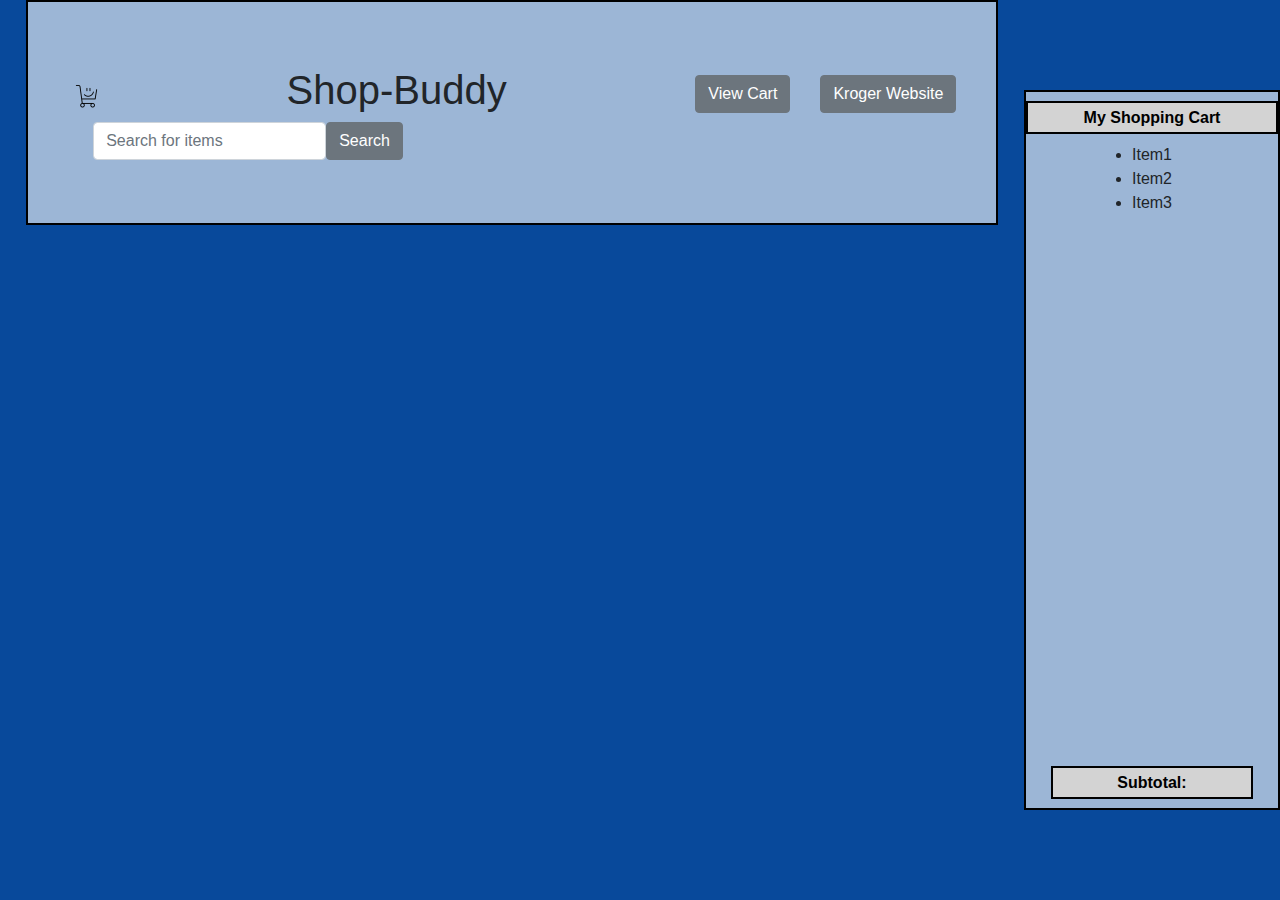
<file: index.html>
<!DOCTYPE html>
<html lang="en">
<link rel="stylesheet" href="https://cdn.jsdelivr.net/npm/bootstrap@4.4.1/dist/css/bootstrap.min.css"
    integrity="sha384-Vkoo8x4CGsO3+Hhxv8T/Q5PaXtkKtu6ug5TOeNV6gBiFeWPGFN9MuhOf23Q9Ifjh" crossorigin="anonymous">

<head>
    <meta charset="UTF-8">
    <meta name="viewport" content="width=device-width, initial-scale=1.0">
    <title>Shop-Buddy</title>
</head>
<link rel="stylesheet" href="styles/styles.css">

<header>
    <nav class="navbar bg-body-tertiary">
        <div class="container-fluid">
            <a class="navbar-brand" href="index.html">
                <img src="images/cart.png" alt="Shop-Buddy website logo, depicting a shopping cart with a smiley face"
                    width="40" height="40">
            </a>
            <h1 class="shop-title">Shop-Buddy</h1>
            <div>
                <a class="btn btn-secondary" id="cart-button" href="./cart.html">View Cart</a>
                <a class="btn btn-secondary" id="cart-button" target="_blank" href="https://www.kroger.com/">Kroger
                    Website</a>
            </div>
            <div class="d-flex" role="search">
                <input class="form-control me-2" id="cart-button" type="search" placeholder="Search for items"
                    aria-label="Search">
                <button class="btn btn-secondary" type="submit">Search</button>
            </div>
    </nav>
</header>
<hr>

<body>
    <div>
        <template id="template">
            <div class="grid-item">
                <a href="product_info.html?" class="product-link">
                    <img src="images/test_milk.png" width="100" height="100" alt="Image containing a loaded product">
                    <span class="product-name">Product Name</span>
                </a>
            </div>
        </template>
    </div>
    <div class="main-content">
        <div class="grid-container" id="grid-boxes">
            <!-- 18 items. Use the template to fill -->
        </div>
    </div>

    <div class="sidebar">
        <h2>My Shopping Cart</h2>
        <ul>
            <li>Item1</li>
            <li>Item2</li>
            <li>Item3</li>
        </ul>
        <h2>Subtotal: </h2>
    </div>

</body>

<script src="scripts/fetch.js"></script>
</file>
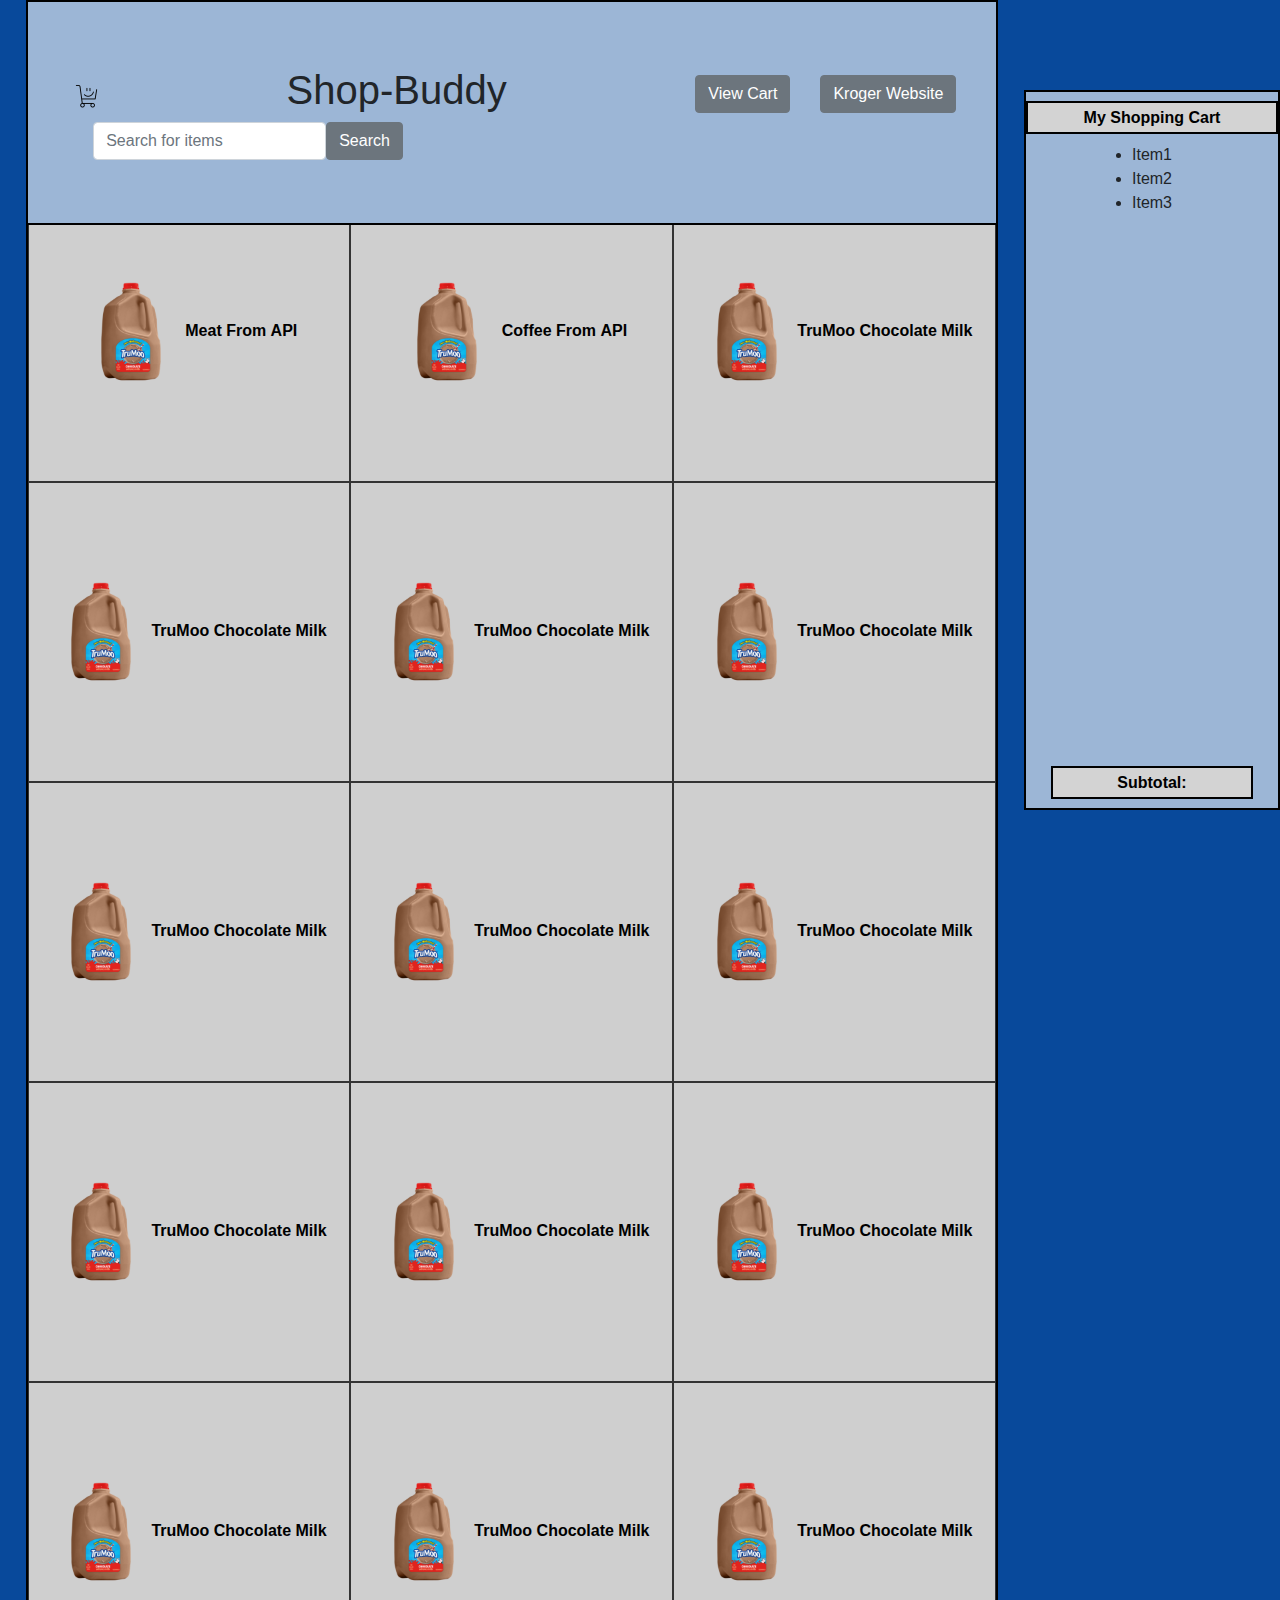
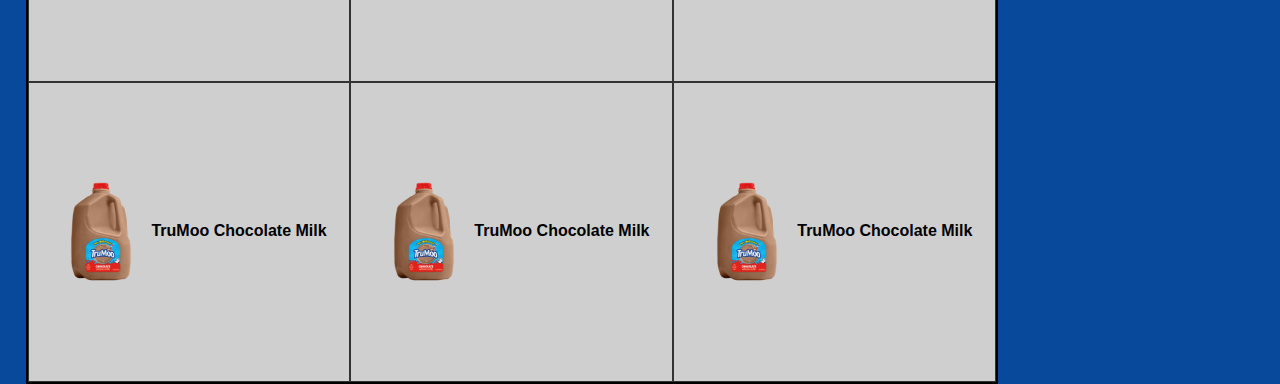
<file: src/design/index.html>
<!DOCTYPE html>
<html lang="en">
<link rel="stylesheet" href="https://cdn.jsdelivr.net/npm/bootstrap@4.4.1/dist/css/bootstrap.min.css"
    integrity="sha384-Vkoo8x4CGsO3+Hhxv8T/Q5PaXtkKtu6ug5TOeNV6gBiFeWPGFN9MuhOf23Q9Ifjh" crossorigin="anonymous">

<head>
    <meta charset="UTF-8">
    <meta name="viewport" content="width=device-width, initial-scale=1.0">
    <title>Shop-Buddy</title>
</head>
<link rel="stylesheet" href="/src/styles/styles.css">

<header>
    <nav class="navbar bg-body-tertiary">
        <div class="container-fluid">
            <a class="navbar-brand" href="index.html">
                <img src="/src/images/cart.png" alt="Shop-Buddy website logo, depicting a shopping cart with a smiley face"
                    width="40" height="40">
            </a>
            <h1 class="shop-title">Shop-Buddy</h1>
            <div>
                <a class="btn btn-secondary" id="cart-button" href="./cart.html">View Cart</a>
                <a class="btn btn-secondary" id="cart-button" target="_blank" href="https://www.kroger.com/">Kroger
                    Website</a>
            </div>
            <div class="d-flex" role="search">
                <input class="form-control me-2" id="cart-button" type="search" placeholder="Search for items"
                    aria-label="Search">
                <button class="btn btn-secondary" type="submit">Search</button>
            </div>
    </nav>
</header>
<hr>

<body>
    <div class="main-content">
        <div class="grid-container">
            <!-- 18 items. Create and use a custome template for each item -->
            <div class="grid-item"><a href="product_info.html?0" class="product-link"><img src="/src/images/test_milk.png"
                        width="100" height="100" alt="Image containing some kind of animal meat">
                    <span class="product-name">Meat&nbsp;From&nbsp;API</span>
                </a></div>
            <div class="grid-item"><a href="product_info.html?1" class="product-link"><img src="/src/images/test_milk.png"
                        width="100" height="100" alt=""><span
                        class="product-name" style="padding-left: 5px;">Coffee&nbsp;From&nbsp;API</span></a></div>
            <div class="grid-item"><a href="product_info.html?2" class="product-link"><img src="/src/images/test_milk.png"
                        width="100" height="100" alt="Image containing a gallon of Tru-Moo Chocolate Milk, but different so WAVE shuts up."><span
                        class="product-name">TruMoo&nbsp;Chocolate&nbsp;Milk</span></a></div>
            <div class="grid-item"><a href="product_info.html?3" class="product-link"><img src="/src/images/test_milk.png"
                        width="100" height="100" alt="Image containing a gallon of Tru-Moo Chocolate Milk"><span
                        class="product-name">TruMoo&nbsp;Chocolate&nbsp;Milk</span></a></div>
            <div class="grid-item"><a href="product_info.html?4" class="product-link"><img src="/src/images/test_milk.png"
                        width="100" height="100" alt="Image containing a gallon of Tru-Moo Chocolate Milk"><span
                        class="product-name">TruMoo&nbsp;Chocolate&nbsp;Milk</span></a></div>
            <div class="grid-item"><a href="product_info.html?5" class="product-link"><img src="/src/images/test_milk.png"
                        width="100" height="100" alt="Image containing a gallon of Tru-Moo Chocolate Milk"><span
                        class="product-name">TruMoo&nbsp;Chocolate&nbsp;Milk</span></a></div>
            <div class="grid-item"><a href="product_info.html?6" class="product-link"><img src="/src/images/test_milk.png"
                        width="100" height="100" alt="Image containing a gallon of Tru-Moo Chocolate Milk"><span
                        class="product-name">TruMoo&nbsp;Chocolate&nbsp;Milk</span></a></div>
            <div class="grid-item"><a href="product_info.html?7" class="product-link"><img src="/src/images/test_milk.png"
                        width="100" height="100" alt="Image containing a gallon of Tru-Moo Chocolate Milk"><span
                        class="product-name">TruMoo&nbsp;Chocolate&nbsp;Milk</span></a></div>
            <div class="grid-item"><a href="product_info.html?8" class="product-link"><img src="/src/images/test_milk.png"
                        width="100" height="100" alt="Image containing a gallon of Tru-Moo Chocolate Milk"><span
                        class="product-name">TruMoo&nbsp;Chocolate&nbsp;Milk</span></a></div>
            <div class="grid-item"><a href="product_info.html?9" class="product-link"><img src="/src/images/test_milk.png"
                        width="100" height="100" alt="Image containing a gallon of Tru-Moo Chocolate Milk"><span
                        class="product-name">TruMoo&nbsp;Chocolate&nbsp;Milk</span></a></div>
            <div class="grid-item"><a href="product_info.html?10" class="product-link"><img src="/src/images/test_milk.png"
                        width="100" height="100" alt="Image containing a gallon of Tru-Moo Chocolate Milk"><span
                        class="product-name">TruMoo&nbsp;Chocolate&nbsp;Milk</span></a></div>
            <div class="grid-item"><a href="product_info.html?11" class="product-link"><img src="/src/images/test_milk.png"
                        width="100" height="100" alt="Image containing a gallon of Tru-Moo Chocolate Milk"><span
                        class="product-name">TruMoo&nbsp;Chocolate&nbsp;Milk</span></a></div>
            <div class="grid-item"><a href="product_info.html?12" class="product-link"><img src="/src/images/test_milk.png"
                        width="100" height="100" alt="Image containing a gallon of Tru-Moo Chocolate Milk"><span
                        class="product-name">TruMoo&nbsp;Chocolate&nbsp;Milk</span></a></div>
            <div class="grid-item"><a href="product_info.html?13" class="product-link"><img src="/src/images/test_milk.png"
                        width="100" height="100" alt="Image containing a gallon of Tru-Moo Chocolate Milk"><span
                        class="product-name">TruMoo&nbsp;Chocolate&nbsp;Milk</span></a></div>
            <div class="grid-item"><a href="product_info.html?14" class="product-link"><img src="/src/images/test_milk.png"
                        width="100" height="100" alt="Image containing a gallon of Tru-Moo Chocolate Milk"><span
                        class="product-name">TruMoo&nbsp;Chocolate&nbsp;Milk</span></a></div>
            <div class="grid-item"><a href="product_info.html?15" class="product-link"><img src="/src/images/test_milk.png"
                        width="100" height="100" alt="Image containing a gallon of Tru-Moo Chocolate Milk"><span
                        class="product-name">TruMoo&nbsp;Chocolate&nbsp;Milk</span></a></div>
            <div class="grid-item"><a href="product_info.html?16" class="product-link"><img src="/src/images/test_milk.png"
                        width="100" height="100" alt="Image containing a gallon of Tru-Moo Chocolate Milk"><span
                        class="product-name">TruMoo&nbsp;Chocolate&nbsp;Milk</span></a></div>
            <div class="grid-item"><a href="product_info.html?17" class="product-link"><img src="/src/images/test_milk.png"
                        width="100" height="100" alt="Image containing a gallon of Tru-Moo Chocolate Milk"><span
                        class="product-name">TruMoo&nbsp;Chocolate&nbsp;Milk</span></a></div>
        </div>
    </div>

    <div class="sidebar">
        <h2>My Shopping Cart</h2>
        <ul>
            <li>Item1</li>
            <li>Item2</li>
            <li>Item3</li>
        </ul>
        <h2>Subtotal: </h2>
    </div>

</body>

<script>
    fetch('https://api.allorigins.win/raw?url=https://baconmockup.com/400/400/')
        .then(r => r.blob())
        .then(blob => {
            const url = URL.createObjectURL(blob);
            document.querySelector('.grid-item img').src = url;
        })
        .catch(error => console.error('Error fetching image:', error));

</script>
<script>
    fetch('https://api.allorigins.win/raw?url=https://coffee.alexflipnote.dev/random')
        .then(r => r.blob())
        .then(blob => {
            const url = URL.createObjectURL(blob);
            document.querySelector('.grid-item:nth-child(2) img').src = url;
        })
        .catch(error => console.error('Error fetching image:', error));
</script>
</file>
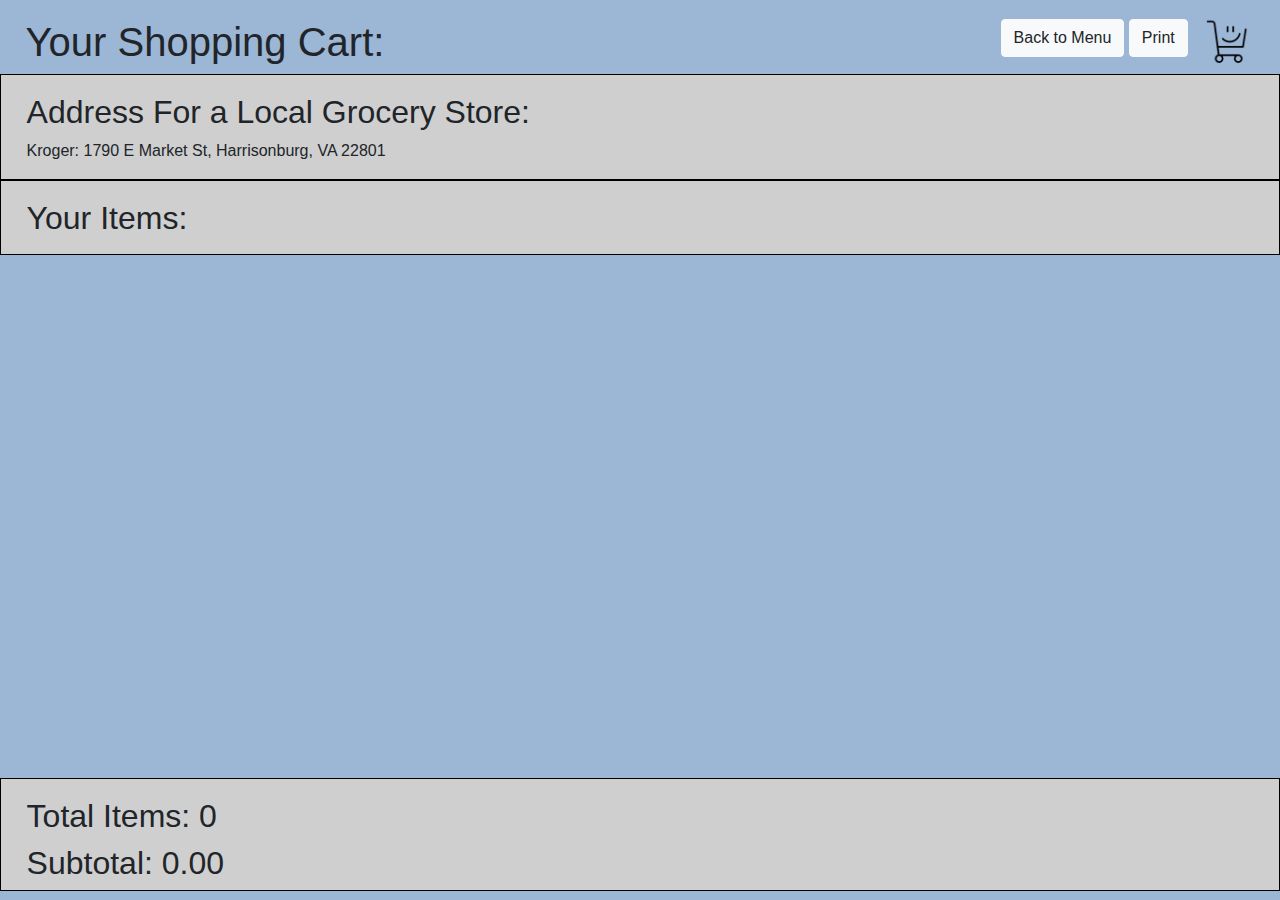
<file: cart.html>
<!DOCTYPE html>
<html lang="en">

<head>
    <meta charset="UTF-8">
    <meta name="viewport" content="width=device-width, initial-scale=1.0">
    <title>Shopping Cart</title>
    <link rel="stylesheet" href="styles/cart_styles.css">
    <link rel="stylesheet" href="https://cdn.jsdelivr.net/npm/bootstrap@4.4.1/dist/css/bootstrap.min.css"
        integrity="sha384-Vkoo8x4CGsO3+Hhxv8T/Q5PaXtkKtu6ug5TOeNV6gBiFeWPGFN9MuhOf23Q9Ifjh" crossorigin="anonymous">
</head>


<header>
    <h1>Your Shopping Cart:</h1>
    <nav>
        <a class="btn btn-light" id="redirect" href="index.html">Back to Menu</a>
        <a class="btn btn-light" id="print-button" onclick="window.print(); return;">Print</a>
        <a><img src="images/cart.png" alt="Shop-Buddy website logo, depicting a shopping cart with a smiley face"
                class="cart-image"></a>
    </nav>
</header>

<body>
    <div>
        <h2 id="kroger-address">Address For a Local Grocery Store: </h2>
        <p>Kroger: 1790 E Market St, Harrisonburg, VA 22801</p>
        <!-- TODO: Add store address with JS -->

    </div>
    <div>
        <h2>Your Items:</h2>
        <ul id="display-list">
        </ul>
    </div>
</body>
<footer>
    <div>
        <h2 id="total-items">Total Items: </h2>
        <h2 id="cart-subtotal">Subtotal: </h2>
    </div>
</footer>


</html>

<script src="scripts/cart.js"></script>
<script>
    let cart_subtotal = document.getElementById("cart-subtotal");
    let total = calculate_cart_subtotal();
    cart_subtotal.textContent = `Subtotal: ${total.toFixed(2)}`

    let total_items = document.getElementById("total-items");
    let item_count = calculate_item_count();
    total_items.textContent = `Total Items: ${item_count}`

    function load_cart_page() {
        let ul = document.getElementById("display-list");

        const items = get_Cart_Items();
        items.forEach(element => {
            let anchor = document.createElement('a');
            let li = document.createElement("li");
            li.textContent = `${element.name}; Count: ${element.quantity}; Price: ${element.price}`;
            anchor.appendChild(li);
            ul.appendChild(anchor);
            anchor.addEventListener("click", () => {
                remove_Cart_Item(element);
                li.remove();
                location.reload();
            });
        });
    }
    load_cart_page();

</script>
</file>
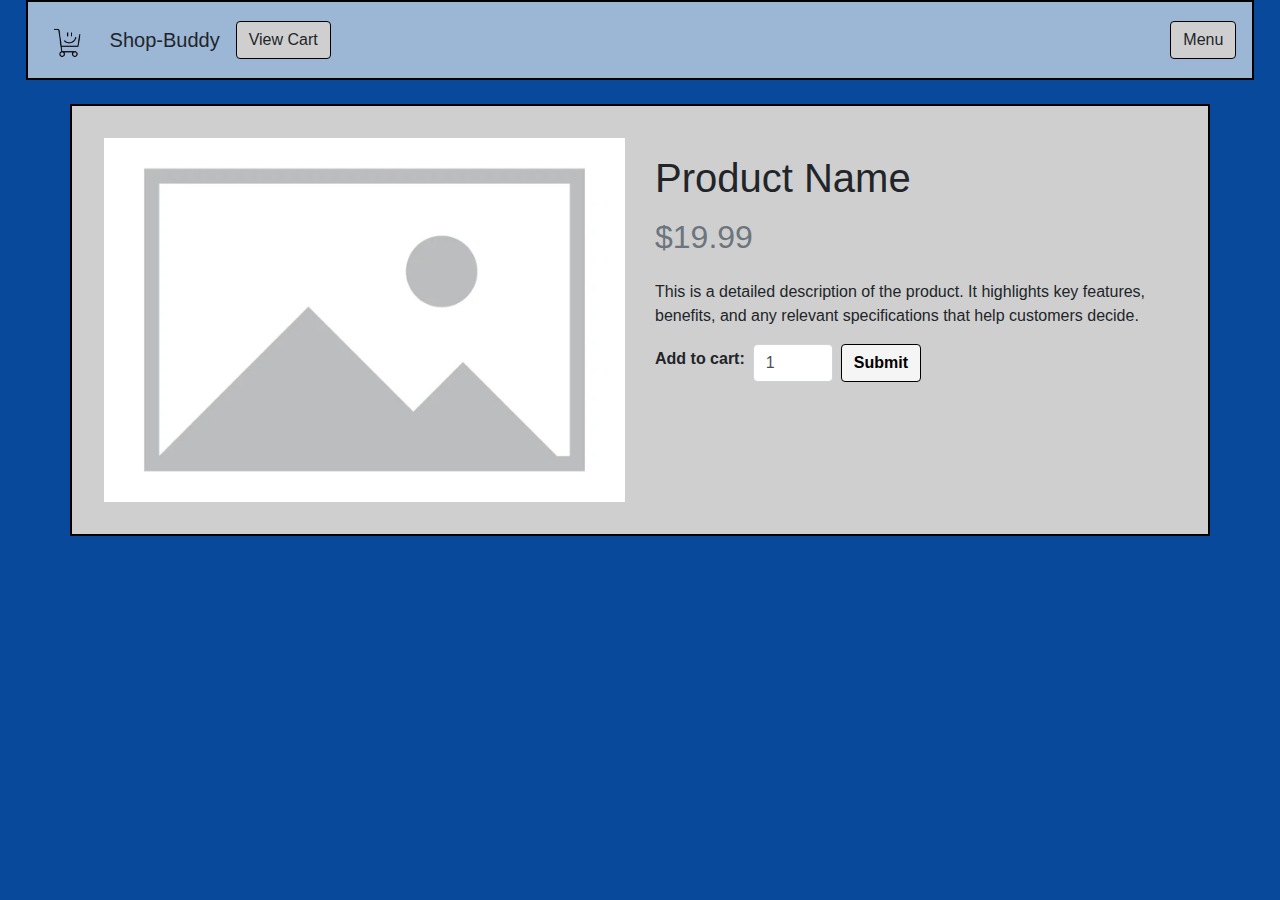
<file: product_info.html>
<!DOCTYPE html>
<html lang="en">

<head>
    <meta charset="UTF-8">
    <meta name="viewport" content="width=device-width, initial-scale=1.0">
    <title>Product Details - Shop-Buddy</title>
    <link rel="stylesheet" href="https://cdn.jsdelivr.net/npm/bootstrap@4.4.1/dist/css/bootstrap.min.css"
        integrity="sha384-Vkoo8x4CGsO3+Hhxv8T/Q5PaXtkKtu6ug5TOeNV6gBiFeWPGFN9MuhOf23Q9Ifjh" crossorigin="anonymous">
    <link rel="stylesheet" href="styles/product_style.css">
</head>

<body>
    <header>
        <nav class="navbar navbar-expand-lg">
            <a class="navbar-brand"> <img src="images/cart.png"
                    alt="Shop-Buddy website logo, depicting a shopping cart with a smiley face" width="50" height="50">
            </a> <span class="shop-title navbar-brand mb-0 h1">Shop-Buddy</span>
            <a class="btn mr-auto" id="cart-button" href="./cart.html">View Cart</a>
            <a class="btn ml-auto" href="index.html">Menu</a>
        </nav>
    </header>
    <main class="container my-4">
        <div class="row">
            <div class="col-md-6"><img id="product-img" src="images/test_milk.png"
                    alt="Image containing a gallon of Tru-Moo Chocolate Milk" class="img-fluid"> </div>
            <div class="col-md-6">
                <h1 class="my-3" id="product-name">Product Name</h1>
                <h2 class="text-muted" id="product-price">$19.99</h2>
                <p class="mt-4" id="product-description"> This is a detailed description of the product. It highlights
                    key features, benefits,
                    and any relevant specifications that help customers decide.
                <form class="add-to-cart d-flex align-items-center my-3">
                    <label for="quantity" class="mr-2 font-weight-bold">Add to cart:</label>
                    <input type="number" id="quantity" value="1" min="1" class="form-control mr-2"
                        style="width: 80px;">
                    <button type="button" class="btn-submit" id="add-to-cart">Submit</button>
                </form>

            </div>
        </div>
    </main>

</body>
<script src="scripts/product_info.js"></script>
<script src="scripts/cart.js"></script>
</script>

</html>
</file>
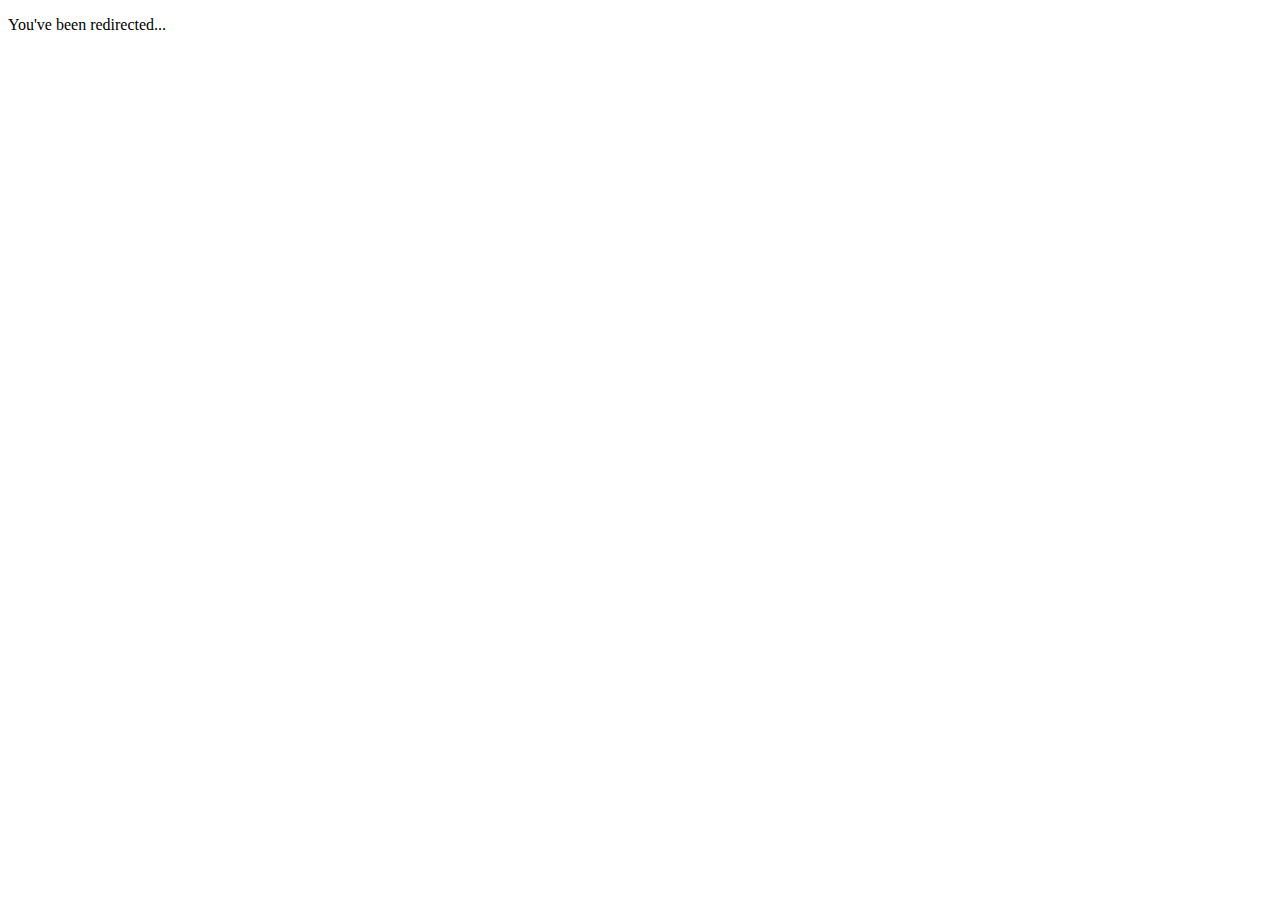
<file: redirect.html>
<!DOCTYPE html>
<html lang="en">
<head>
    <meta charset="UTF-8">
    <meta name="viewport" content="width=device-width, initial-scale=1.0">
    <title>Document</title>
</head>
<body>
    <p>You've been redirected...</p>
</body>
</html>
</file>
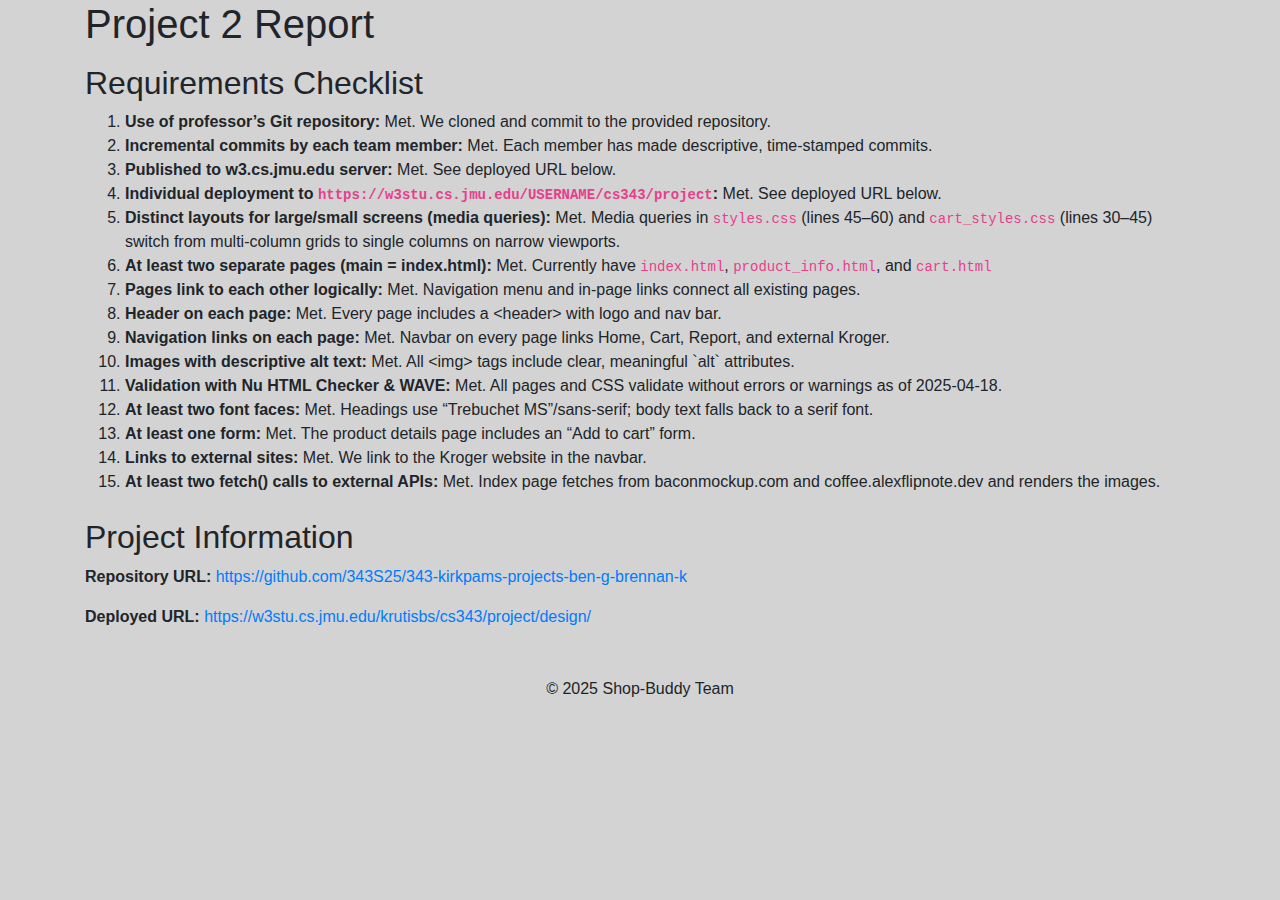
<file: report.html>
<!DOCTYPE html>
<html lang="en">

<head>
  <meta charset="UTF-8">
  <meta name="viewport" content="width=device-width, initial-scale=1">
  <title>Shop-Buddy Project Report</title>
  <link rel="stylesheet" href="https://cdn.jsdelivr.net/npm/bootstrap@4.4.1/dist/css/bootstrap.min.css"
    integrity="sha384-Vkoo8x4CGsO3+Hhxv8T/Q5PaXtkKtu6ug5TOeNV6gBiFeWPGFN9MuhOf23Q9Ifjh" crossorigin="anonymous">

</head>
<style>
  body {
    background-color: lightgrey;
  }
</style>

<body>


  <main class="container">
    <h1 class="mb-3">Project 2 Report</h1>

    <h2>Requirements Checklist</h2>
    <ol>
      <li><strong>Use of professor’s Git repository:</strong> Met. We cloned and commit to the provided repository.</li>
      <li><strong>Incremental commits by each team member:</strong> Met. Each member has made descriptive, time-stamped
        commits.</li>
      <li><strong>Published to w3.cs.jmu.edu server:</strong> Met. See deployed URL below.</li>
      <li><strong>Individual deployment to <code>https://w3stu.cs.jmu.edu/USERNAME/cs343/project</code>:</strong> Met.
        See deployed URL below.</li>
      <li><strong>Distinct layouts for large/small screens (media queries):</strong> Met. Media queries in
        <code>styles.css</code> (lines 45–60) and <code>cart_styles.css</code> (lines 30–45) switch from multi‑column
        grids to single columns on narrow viewports.</li>
      <li><strong>At least two separate pages (main = index.html):</strong> Met. Currently have <code>index.html</code>,
        <code>product_info.html</code>, and <code>cart.html</code> </li>
      <li><strong>Pages link to each other logically:</strong> Met. Navigation menu and in‑page links connect all
        existing pages.</li>
      <li><strong>Header on each page:</strong> Met. Every page includes a &lt;header&gt; with logo and nav bar.</li>
      <li><strong>Navigation links on each page:</strong> Met. Navbar on every page links Home, Cart, Report, and
        external Kroger.</li>
      <li><strong>Images with descriptive alt text:</strong> Met. All &lt;img&gt; tags include clear, meaningful `alt`
        attributes.</li>
      <li><strong>Validation with Nu HTML Checker & WAVE:</strong> Met. All pages and CSS validate without errors or
        warnings as of 2025‑04‑18.</li>
      <li><strong>At least two font faces:</strong> Met. Headings use “Trebuchet MS”/sans-serif; body text falls back to
        a serif font.</li>
      <li><strong>At least one form:</strong> Met. The product details page includes an “Add to cart” form.</li>
      <li><strong>Links to external sites:</strong> Met. We link to the Kroger website in the navbar.</li>
      <li><strong>At least two fetch() calls to external APIs:</strong> Met. Index page fetches from baconmockup.com and
        coffee.alexflipnote.dev and renders the images.</li>

    </ol>

    <section class="mt-4">
      <h2>Project Information</h2>
      <p><strong>Repository URL:</strong> <a
          href="https://github.com/343S25/343-kirkpams-projects-ben-g-brennan-k">https://github.com/343S25/343-kirkpams-projects-ben-g-brennan-k</a>
      </p>
      <p><strong>Deployed URL:</strong> <a
          href="https://w3stu.cs.jmu.edu/krutisbs/cs343/project/design/">https://w3stu.cs.jmu.edu/krutisbs/cs343/project/design/</a>
      </p>
    </section>
  </main>

  <footer class="text-center mt-5 mb-3">
    &copy; 2025 Shop‑Buddy Team
  </footer>
</body>

</html>
</file>
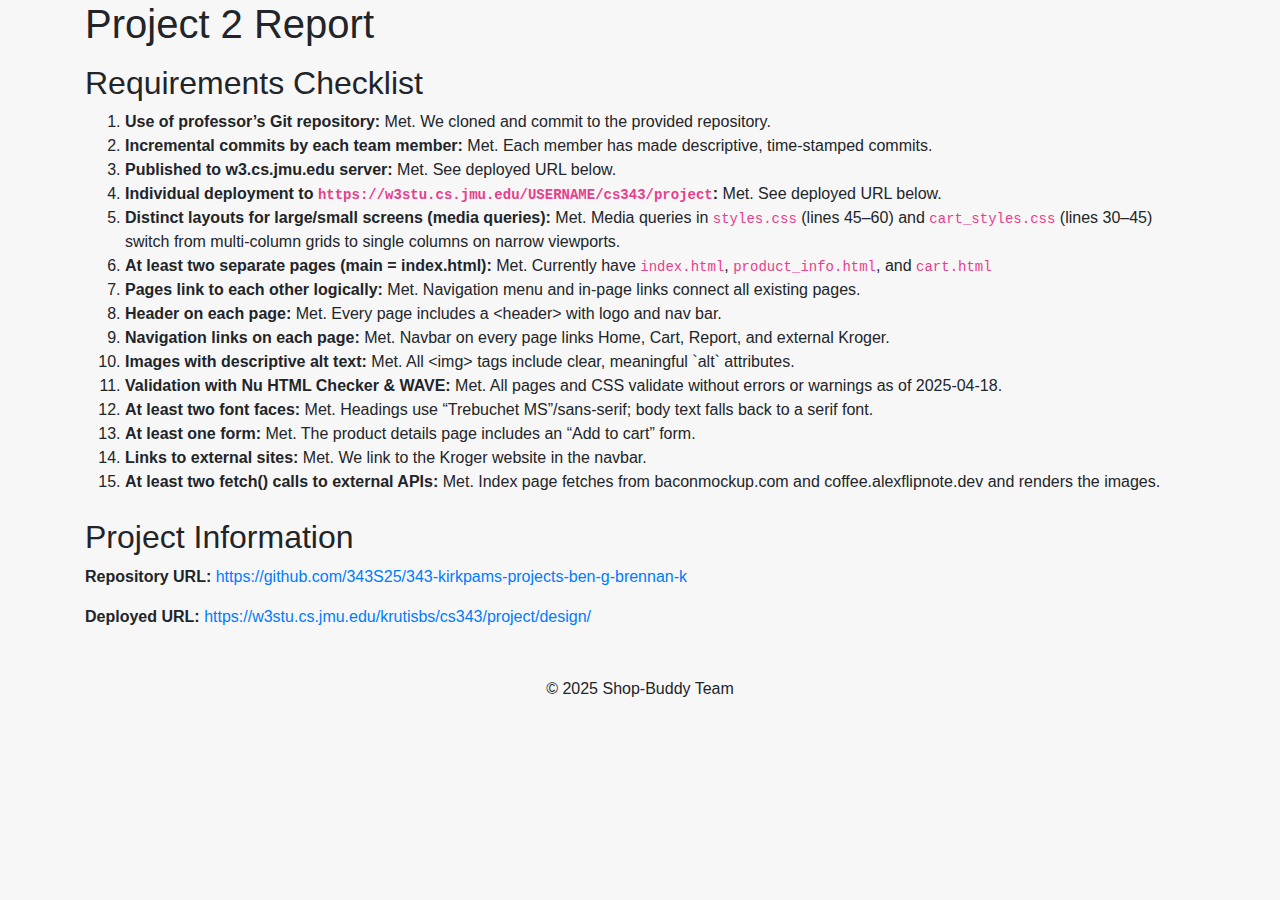
<file: src/report.html>
<!DOCTYPE html>
<html lang="en">

<head>
  <meta charset="UTF-8">
  <meta name="viewport" content="width=device-width, initial-scale=1">
  <title>Shop-Buddy Project Report</title>
  <link rel="stylesheet" href="https://cdn.jsdelivr.net/npm/bootstrap@4.4.1/dist/css/bootstrap.min.css"
    integrity="sha384-Vkoo8x4CGsO3+Hhxv8T/Q5PaXtkKtu6ug5TOeNV6gBiFeWPGFN9MuhOf23Q9Ifjh" crossorigin="anonymous">

</head>
<style>
  body {
    background-color: rgba(204, 193, 193, 0.133);
  }
</style>

<body>


  <main class="container">
    <h1 class="mb-3">Project 2 Report</h1>

    <h2>Requirements Checklist</h2>
    <ol>
      <li><strong>Use of professor’s Git repository:</strong> Met. We cloned and commit to the provided repository.</li>
      <li><strong>Incremental commits by each team member:</strong> Met. Each member has made descriptive, time-stamped
        commits.</li>
      <li><strong>Published to w3.cs.jmu.edu server:</strong> Met. See deployed URL below.</li>
      <li><strong>Individual deployment to <code>https://w3stu.cs.jmu.edu/USERNAME/cs343/project</code>:</strong> Met.
        See deployed URL below.</li>
      <li><strong>Distinct layouts for large/small screens (media queries):</strong> Met. Media queries in
        <code>styles.css</code> (lines 45–60) and <code>cart_styles.css</code> (lines 30–45) switch from multi‑column
        grids to single columns on narrow viewports.</li>
      <li><strong>At least two separate pages (main = index.html):</strong> Met. Currently have <code>index.html</code>,
        <code>product_info.html</code>, and <code>cart.html</code> </li>
      <li><strong>Pages link to each other logically:</strong> Met. Navigation menu and in‑page links connect all
        existing pages.</li>
      <li><strong>Header on each page:</strong> Met. Every page includes a &lt;header&gt; with logo and nav bar.</li>
      <li><strong>Navigation links on each page:</strong> Met. Navbar on every page links Home, Cart, Report, and
        external Kroger.</li>
      <li><strong>Images with descriptive alt text:</strong> Met. All &lt;img&gt; tags include clear, meaningful `alt`
        attributes.</li>
      <li><strong>Validation with Nu HTML Checker & WAVE:</strong> Met. All pages and CSS validate without errors or
        warnings as of 2025‑04‑18.</li>
      <li><strong>At least two font faces:</strong> Met. Headings use “Trebuchet MS”/sans-serif; body text falls back to
        a serif font.</li>
      <li><strong>At least one form:</strong> Met. The product details page includes an “Add to cart” form.</li>
      <li><strong>Links to external sites:</strong> Met. We link to the Kroger website in the navbar.</li>
      <li><strong>At least two fetch() calls to external APIs:</strong> Met. Index page fetches from baconmockup.com and
        coffee.alexflipnote.dev and renders the images.</li>

    </ol>

    <section class="mt-4">
      <h2>Project Information</h2>
      <p><strong>Repository URL:</strong> <a
          href="https://github.com/343S25/343-kirkpams-projects-ben-g-brennan-k">https://github.com/343S25/343-kirkpams-projects-ben-g-brennan-k</a>
      </p>
      <p><strong>Deployed URL:</strong> <a
          href="https://w3stu.cs.jmu.edu/krutisbs/cs343/project/design/">https://w3stu.cs.jmu.edu/krutisbs/cs343/project/design/</a>
      </p>
    </section>
  </main>

  <footer class="text-center mt-5 mb-3">
    &copy; 2025 Shop‑Buddy Team
  </footer>
</body>

</html>
</file>
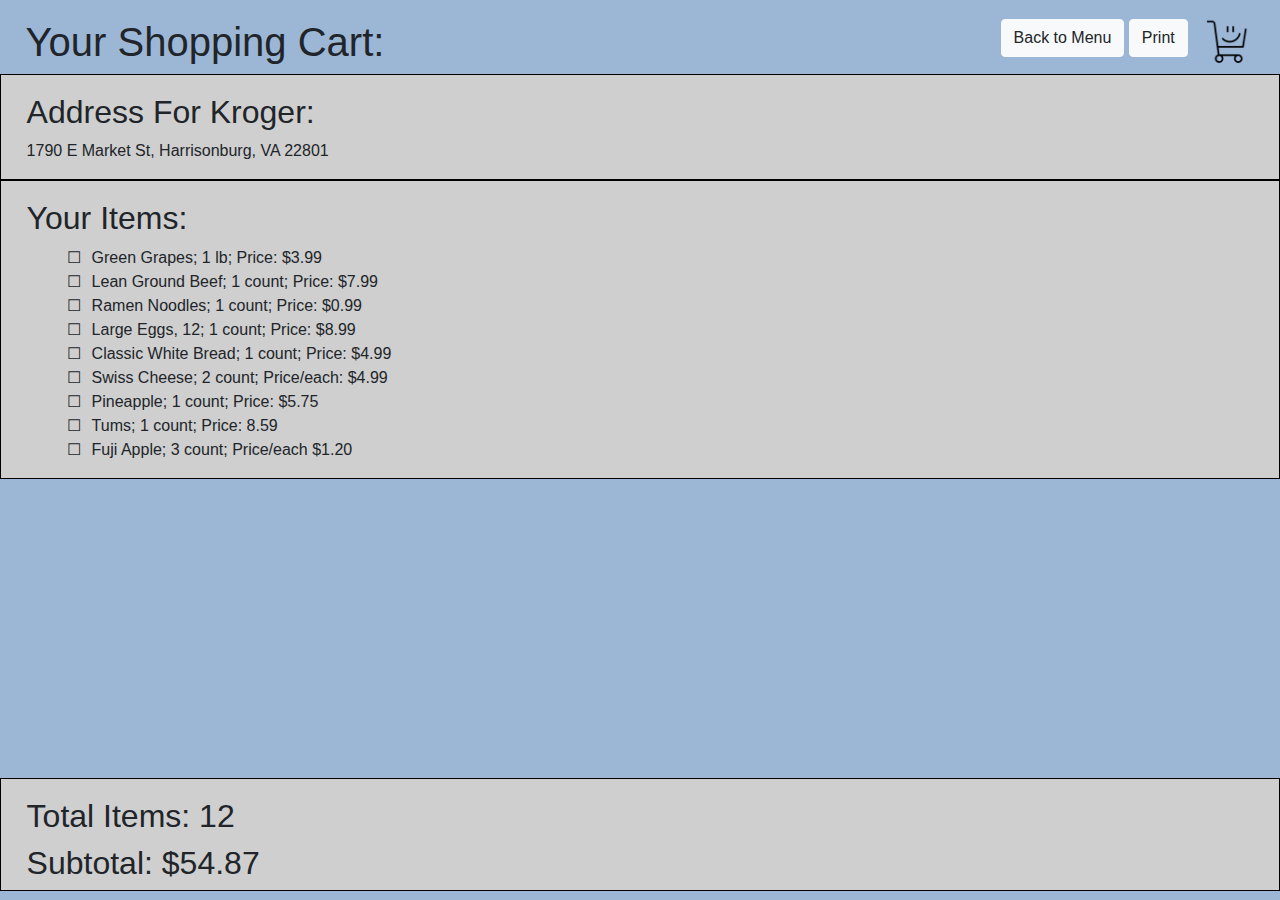
<file: src/design/cart.html>
<!DOCTYPE html>
<html lang="en">

<head>
    <meta charset="UTF-8">
    <meta name="viewport" content="width=device-width, initial-scale=1.0">
    <title>Shopping Cart</title>
    <link rel="stylesheet" href="/src/styles/cart_styles.css">
    <link rel="stylesheet" href="https://cdn.jsdelivr.net/npm/bootstrap@4.4.1/dist/css/bootstrap.min.css"
        integrity="sha384-Vkoo8x4CGsO3+Hhxv8T/Q5PaXtkKtu6ug5TOeNV6gBiFeWPGFN9MuhOf23Q9Ifjh" crossorigin="anonymous">
</head>


<header>
    <h1>Your Shopping Cart:</h1>
    <nav>
        <a class="btn btn-light" id="redirect" href="index.html">Back to Menu</a>
        <a class="btn btn-light" id="print-button" onclick="window.print(); return;">Print</a>
        <a><img src="/src/images/cart.png" alt="Shop-Buddy website logo, depicting a shopping cart with a smiley face"
                class="cart-image"></a>
    </nav>
</header>

<body>
    <div>
        <h2 id="kroger-address">Address For Kroger: </h2>
        <p>1790 E Market St, Harrisonburg, VA 22801</p>
        <!-- Add kroger address with JS. For now, an example -->

    </div>
    <div>
        <h2>Your Items:</h2>
        <!-- Will dynamically build this list -->
        <ul>
            <li>Green Grapes; 1 lb; Price: $3.99</li>
            <li>Lean Ground Beef; 1 count; Price: $7.99</li>
            <li>Ramen Noodles; 1 count; Price: $0.99</li>
            <li>Large Eggs, 12; 1 count; Price: $8.99</li>
            <li>Classic White Bread; 1 count; Price: $4.99</li>
            <li>Swiss Cheese; 2 count; Price/each: $4.99</li>
            <li>Pineapple; 1 count; Price: $5.75</li>
            <li>Tums; 1 count; Price: 8.59</li>
            <li>Fuji Apple; 3 count; Price/each $1.20</li>
        </ul>
    </div>
</body>
<footer>
    <div>
        <h2>Total Items: 12</h2> <!-- Will dynamically update this -->
        <h2>Subtotal: $54.87</h2> <!-- Will dynamically update this -->
    </div>
</footer>


</html>
</file>
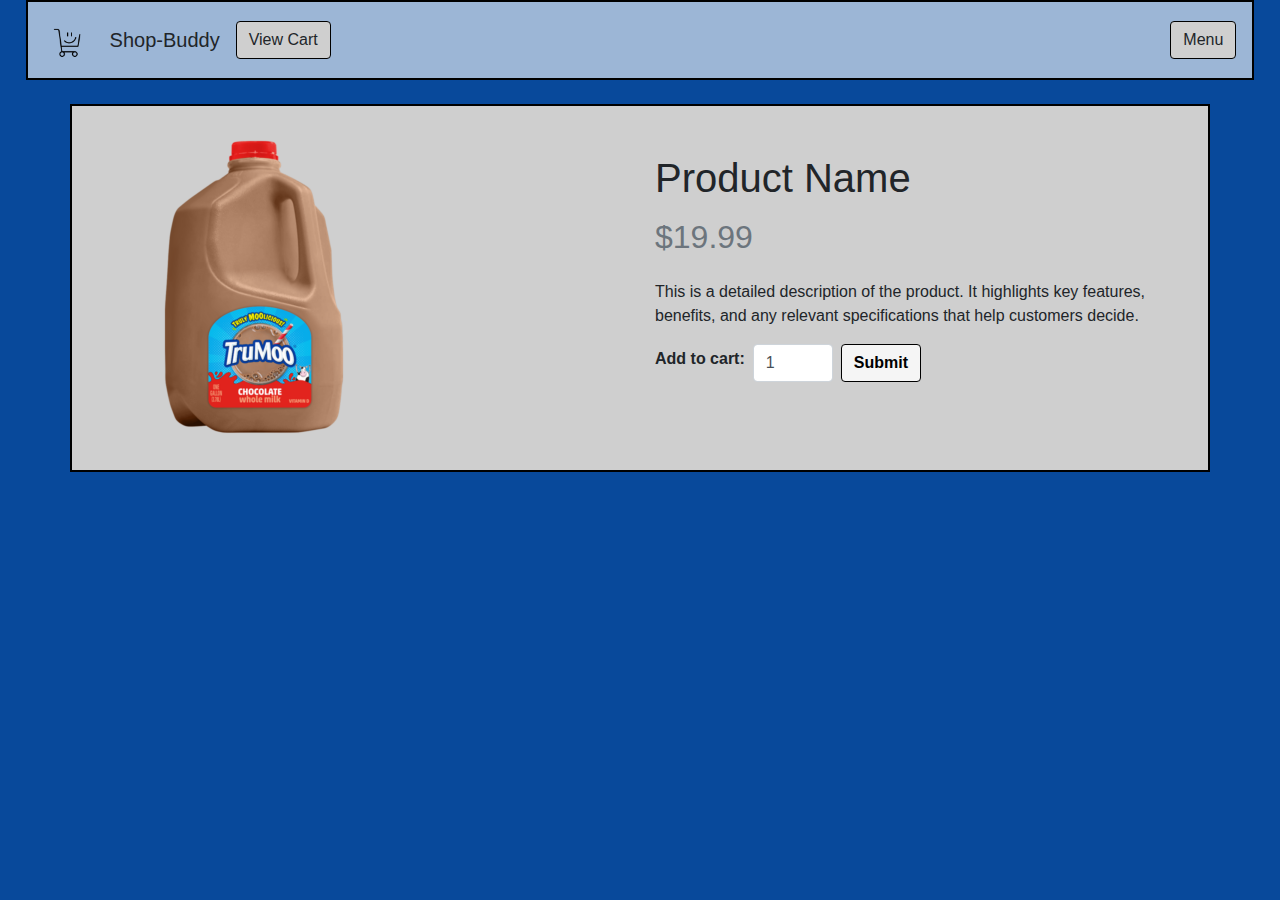
<file: src/design/product_info.html>
<!DOCTYPE html>
<html lang="en">

<head>
    <meta charset="UTF-8">
    <meta name="viewport" content="width=device-width, initial-scale=1.0">
    <title>Product Details - Shop-Buddy</title>
    <link rel="stylesheet" href="https://cdn.jsdelivr.net/npm/bootstrap@4.4.1/dist/css/bootstrap.min.css"
        integrity="sha384-Vkoo8x4CGsO3+Hhxv8T/Q5PaXtkKtu6ug5TOeNV6gBiFeWPGFN9MuhOf23Q9Ifjh" crossorigin="anonymous">
    <link rel="stylesheet" href="/src/styles/product_style.css">
</head>

<body>
    <header>
        <nav class="navbar navbar-expand-lg">
            <a class="navbar-brand"> <img src="/src/images/cart.png"
                    alt="Shop-Buddy website logo, depicting a shopping cart with a smiley face" width="50" height="50">
            </a> <span class="shop-title navbar-brand mb-0 h1">Shop-Buddy</span>
                <a class="btn mr-auto" id="cart-button" href="./cart.html">View Cart</a>
                <a class="btn ml-auto" href="index.html">Menu</a>
        </nav>
    </header>
    <main class="container my-4">
        <div class="row">
            <div class="col-md-6"><img src="/src/images/test_milk.png"
                    alt="Image containing a gallon of Tru-Moo Chocolate Milk" class="img-fluid"> </div>
            <div class="col-md-6">
                <h1 class="my-3">Product Name</h1>
                <h2 class="text-muted">$19.99</h2>
                <p class="mt-4"> This is a detailed description of the product. It highlights key features, benefits,
                    and any relevant specifications that help customers decide.
                <form class="add-to-cart d-flex align-items-center my-3">
                    <label for="quantity" class="mr-2 font-weight-bold">Add to cart:</label>
                    <input type="number" id="quantity" name="quantity" value="1" min="1" class="form-control mr-2"
                        style="width: 80px;">
                    <button type="submit" class="btn-submit">Submit</button>
                </form>

            </div>
        </div>
    </main>

</body>

</html>
</file>
<file: styles/styles.css>
:root {
    --primary-color: #08499B;
    --secondary-color: #9CB6D6;
    --tertiary-color: #cfcfcf;
}


.grid-container {
    display: flex;
    flex-wrap: wrap;
    margin: 0 auto;
    flex-grow: 1;
}

.grid-item {
    flex: 0 0 33.33%;
    height: 300px;
    border: 1px solid #333;
    box-sizing: border-box;
    display: flex;
    justify-content: center;
    align-items: center;
    background-color: var(--tertiary-color);
    font-weight: bold;
}

body {
    margin-top: 20vh;
    /* Space for header */
    display: flex;
    background-color: var(--primary-color);
}

header {
    position: absolute;
    top: 0;
    left: 2vw;
    right: 22vw;
    height: 25vh;
  
    background-color: var(--secondary-color);
    border: 2px solid black;
    padding: 1vh;
  
    display: flex;
    align-items: center;
  }
  
.main-content {
    border: 2px solid black;
    display: flex;
    margin-right: 22vw;
    margin-left: 2vw;
    flex-grow: 1;
}

.shop-title {
    font-family: Calibri, 'Trebuchet MS', sans-serif;
}

.product-name {
    color: black;
}

.sidebar {
    width: 20vw;
    background-color: var(--secondary-color);
    height: 80vh;
    right: 0;
    top: 0;
    margin-top: 10vh;
    position: fixed;
    overflow-y: auto;
    border: solid black 2px;
}

.sidebar ul {
    padding: 0;
    margin: 0;
    display: flex;
    flex-direction: column;
    align-items: center;
}

.sidebar h2 {
    background-color: lightgray;
    border: 2px solid black;
    padding: 5px;
    text-align: center;
    font-weight: bold;
    color: black;
    margin: 0;
    margin-bottom: 1vh;
    margin-top: 1vh;
    font-size: medium;
}

.sidebar h2:last-child {
    bottom: 0;
    width: 80%;
    position: absolute;
    margin-left: 10%;
}

#cart-button {
    margin-left: 2vw;
}

.container div {
    padding-top: 4vw;
    padding-bottom: 4vw;
}

@media screen and (max-width: 990px) {
    .grid-item {
        flex: 0 0 50%;
    }

    nav {
        align-items: center;
    }

    h1 {
        font-size: large;
        font-weight: bold;
    }
}


@media screen and (max-width: 655px) {
    .grid-item {
        flex: 0 0 100%;
    }

    h1 {
        font-size: medium;
    }

    .sidebar h2 {
        font-size: small;
    }

    body {
        margin-top: 30vh;
        /* Space for header */

    }
    .sidebar{
        margin-top: 5vh;
    }

    header {
        height: 30vh;
        /* Space for header */
    }
}

@media screen and (max-width: 250px) {
    h1 {
        display: none;
    }

    .sidebar h2 {
        font-size: x-small;

    }
}
</file>
<file: src/styles/styles.css>
:root {
    --primary-color: #08499B;
    --secondary-color: #9CB6D6;
    --tertiary-color: #cfcfcf;
}


.grid-container {
    display: flex;
    flex-wrap: wrap;
    margin: 0 auto;
    flex-grow: 1;
}

.grid-item {
    flex: 0 0 33.33%;
    height: 300px;
    border: 1px solid #333;
    box-sizing: border-box;
    display: flex;
    justify-content: center;
    align-items: center;
    background-color: var(--tertiary-color);
    font-weight: bold;
}

body {
    margin-top: 20vh;
    /* Space for header */
    display: flex;
    background-color: var(--primary-color);
}

header {
    position: absolute;
    top: 0;
    left: 2vw;
    right: 22vw;
    height: 25vh;
  
    background-color: var(--secondary-color);
    border: 2px solid black;
    padding: 1vh;
  
    display: flex;
    align-items: center;
  }
  
.main-content {
    border: 2px solid black;
    display: flex;
    margin-right: 22vw;
    margin-left: 2vw;
    flex-grow: 1;
}

.shop-title {
    font-family: Calibri, 'Trebuchet MS', sans-serif;
}

.product-name {
    color: black;
}

.sidebar {
    width: 20vw;
    background-color: var(--secondary-color);
    height: 80vh;
    right: 0;
    top: 0;
    margin-top: 10vh;
    position: fixed;
    overflow-y: auto;
    border: solid black 2px;
}

.sidebar ul {
    padding: 0;
    margin: 0;
    display: flex;
    flex-direction: column;
    align-items: center;
}

.sidebar h2 {
    background-color: lightgray;
    border: 2px solid black;
    padding: 5px;
    text-align: center;
    font-weight: bold;
    color: black;
    margin: 0;
    margin-bottom: 1vh;
    margin-top: 1vh;
    font-size: medium;
}

.sidebar h2:last-child {
    bottom: 0;
    width: 80%;
    position: absolute;
    margin-left: 10%;
}

#cart-button {
    margin-left: 2vw;
}

.container div {
    padding-top: 4vw;
    padding-bottom: 4vw;
}

@media screen and (max-width: 990px) {
    .grid-item {
        flex: 0 0 50%;
    }

    nav {
        align-items: center;
    }

    h1 {
        font-size: large;
        font-weight: bold;
    }
}


@media screen and (max-width: 655px) {
    .grid-item {
        flex: 0 0 100%;
    }

    h1 {
        font-size: medium;
    }

    .sidebar h2 {
        font-size: small;
    }

    body {
        margin-top: 30vh;
        /* Space for header */

    }
    .sidebar{
        margin-top: 5vh;
    }

    header {
        height: 30vh;
        /* Space for header */
    }
}

@media screen and (max-width: 250px) {
    h1 {
        display: none;
    }

    .sidebar h2 {
        font-size: x-small;

    }
}
</file>
<file: styles/cart_styles.css>
:root {
    --primary-color: #08499B;
    --secondary-color: #9CB6D6;
    --tertiary-color: #cfcfcf;
}
h1{
    padding-left: 2vw;
}

a {
    text-decoration: none;
}

body {
    display: flex;
    flex-direction: column;
    background-color: var(--primary-color);
}

header {
    background-color: var(--secondary-color);
    padding-top: 2vh;
}

html {
    background-color: var(--secondary-color);
}

div {
    padding-top: 2vh;
}

nav {
    display: flex;
    position: absolute;
    right: 1vw;
    top: 0;
}

img {
    height: auto;
    width: auto;
    max-width: 75px;
}

div {
    background-color: var(--tertiary-color);
    border: 1px solid black;
    padding-left: 2vw;
}

li {
    list-style: none;
    position: relative;
    padding-left: 25px;
}

li::before {
    content: "☐";
    position: absolute;
    left: 0;
}

footer {
    position: absolute;
    bottom: 0;
    width: 100%;
    margin-bottom: 1vh;
}


@media print {

    body {
        width: 11in;
        height: 8.5in;
        margin: 0;
        padding: 0;
        background-color: white;
    }

    ul p {
        display: none;
    }

    #redirect,
    #print-button {
        display: none;
    }

    html {
        background-color: white;
    }

    header {
        background-color: white;
    }

    div {
        background-color: white;
    }


}

@media screen and (max-width: 655px) {
    h1 {
        font-size: medium;
    }

    body {
        margin-top: 30vh;
        /* Space for header */

    }

    header {
        height: 20vh;
        /* Space for header */
    }

    nav {
        margin-top: 10vh;
    }

    li {
        font-size: smaller;
    }
}

@media screen and (max-width: 300px) {
    h1 {
        display: none;
    }

    li {
        font-size: small;
    }

    img {
        display: none;
    }

}
</file>
<file: styles/product_style.css>
/* product_style.css */

:root {
    --primary-color: #08499B;
    --secondary-color: #9CB6D6;
    --tertiary-color: #cfcfcf;
}


body {
    background-color: var(--primary-color);
}

.container {
    background-color: var(--tertiary-color);
    border: 2px solid black;
    padding: 2rem;
    margin-bottom: 4vw;
}

.navbar-expand-lg {
    background-color: var(--secondary-color);
    border: solid 2px black;
    margin-left: 2vw;
    margin-right: 2vw;
}

.btn.ml-auto,
.btn.mr-auto {
    background-color: var(--tertiary-color);
    border: 1px solid black;
}

.btn.ml-auto:hover,
.btn.mr-auto:hover {
    background-color: var(--primary-color);
}

.shop-title {
    font-family: 'Trebuchet MS', sans-serif;
}

.btn-submit {
    background-color: whitesmoke;
    border: 1px solid black;
    border-radius: 4px;
    font-weight: bold;
    text-decoration: none;
    padding: 6px 12px;
}

.btn-submit:hover {
    background-color: var(--tertiary-color);
}
</file>
<file: src/styles/cart_styles.css>
:root {
    --primary-color: #08499B;
    --secondary-color: #9CB6D6;
    --tertiary-color: #cfcfcf;
}
h1{
    padding-left: 2vw;
}

body {
    display: flex;
    flex-direction: column;
    background-color: var(--primary-color);
}

header {
    background-color: var(--secondary-color);
    padding-top: 2vh;
}

html {
    background-color: var(--secondary-color);
}

div {
    padding-top: 2vh;
}

nav {
    display: flex;
    position: absolute;
    right: 1vw;
    top: 0;
}

img {
    height: auto;
    width: auto;
    max-width: 75px;
}

div {
    background-color: var(--tertiary-color);
    border: 1px solid black;
    padding-left: 2vw;
}

li {
    list-style: none;
    position: relative;
    padding-left: 25px;
}

li::before {
    content: "☐";
    position: absolute;
    left: 0;
}

footer {
    position: absolute;
    bottom: 0;
    width: 100%;
    margin-bottom: 1vh;
}


@media print {

    body {
        width: 11in;
        height: 8.5in;
        margin: 0;
        padding: 0;
        background-color: white;
    }

    #redirect,
    #print-button {
        display: none;
    }

    html {
        background-color: white;
    }

    header {
        background-color: white;
    }

    div {
        background-color: white;
    }


}

@media screen and (max-width: 655px) {
    h1 {
        font-size: medium;
    }

    body {
        margin-top: 30vh;
        /* Space for header */

    }

    header {
        height: 20vh;
        /* Space for header */
    }

    nav {
        margin-top: 10vh;
    }

    li {
        font-size: smaller;
    }
}

@media screen and (max-width: 300px) {
    h1 {
        display: none;
    }

    li {
        font-size: small;
    }

    img {
        display: none;
    }

}
</file>
<file: src/styles/product_style.css>
/* product_style.css */

:root {
    --primary-color: #08499B;
    --secondary-color: #9CB6D6;
    --tertiary-color: #cfcfcf;
}


body {
    background-color: var(--primary-color);
}

.container {
    background-color: var(--tertiary-color);
    border: 2px solid black;
    padding: 2rem;
    margin-bottom: 4vw;
}

.navbar-expand-lg {
    background-color: var(--secondary-color);
    border: solid 2px black;
    margin-left: 2vw;
    margin-right: 2vw;
}

.btn.ml-auto,
.btn.mr-auto {
    background-color: var(--tertiary-color);
    border: 1px solid black;
}

.btn.ml-auto:hover,
.btn.mr-auto:hover {
    background-color: var(--primary-color);
}

.shop-title {
    font-family: 'Trebuchet MS', sans-serif;
}

.btn-submit {
    background-color: whitesmoke;
    border: 1px solid black;
    border-radius: 4px;
    font-weight: bold;
    text-decoration: none;
    padding: 6px 12px;
}

.btn-submit:hover {
    background-color: var(--tertiary-color);
}
</file>
